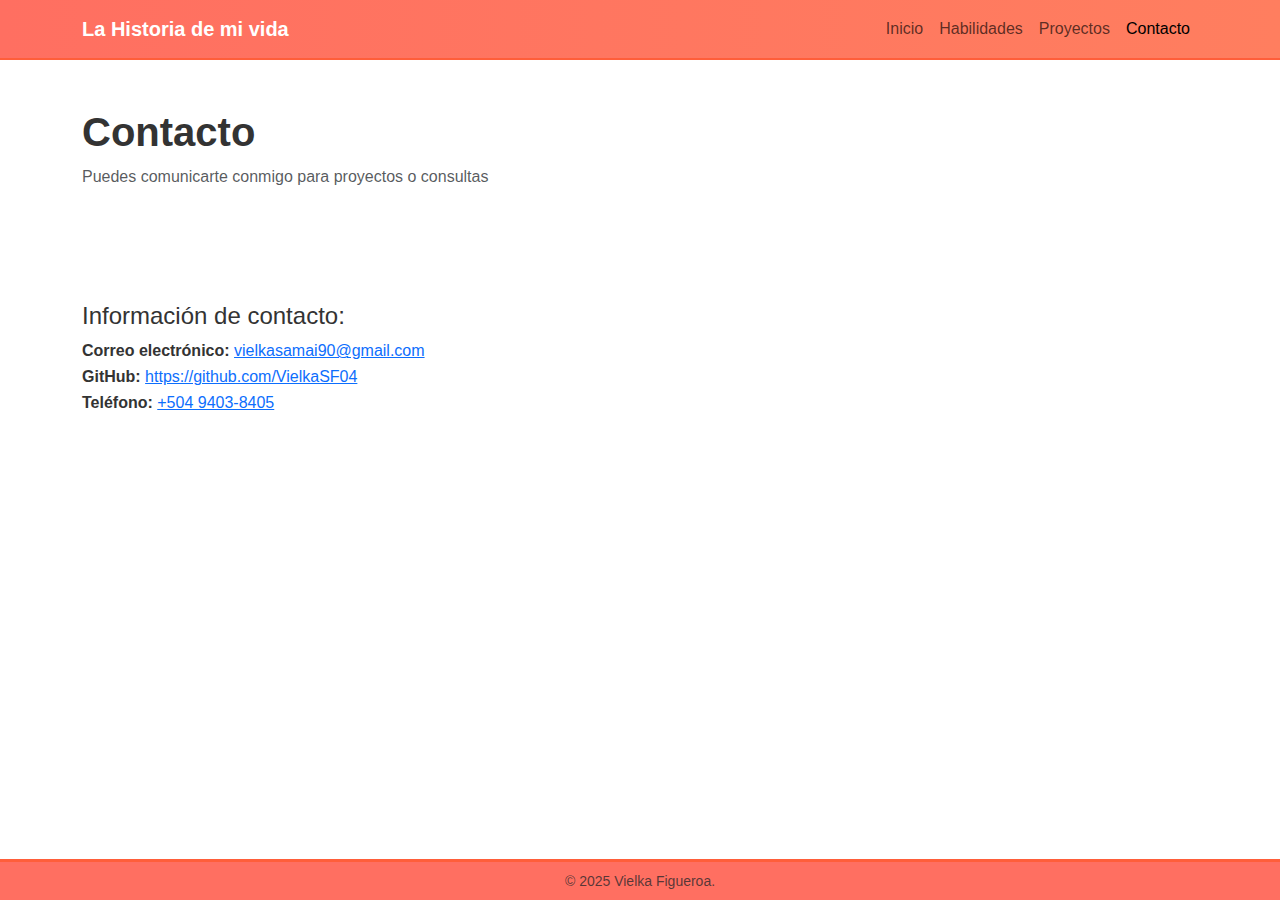
<file: contacto.html>
<!DOCTYPE html>
<html lang="es">
<head>
  <meta charset="UTF-8" />
  <meta name="viewport" content="width=device-width, initial-scale=1" />
  <title>La Historia de mi vida | Contacto</title>
  <link href="https://cdn.jsdelivr.net/npm/bootstrap@5.3.3/dist/css/bootstrap.min.css" rel="stylesheet">
  <link rel="stylesheet" href="styles.css">
</head>
<body>

  <!-- NAV -->
  <nav class="navbar navbar-expand-lg">
    <div class="container">
      <a class="navbar-brand" href="index.html">La Historia de mi vida</a>
      <button class="navbar-toggler" type="button" data-bs-toggle="collapse" data-bs-target="#navMain" aria-controls="navMain" aria-expanded="false" aria-label="Toggle navigation">
        <span class="navbar-toggler-icon" style="filter: invert(1);"></span>
      </button>
      <div class="collapse navbar-collapse" id="navMain">
        <ul class="navbar-nav ms-auto mb-2 mb-lg-0">
          <li class="nav-item"><a class="nav-link" href="index.html">Inicio</a></li>
          <li class="nav-item"><a class="nav-link" href="Habilidades.html">Habilidades</a></li>
          <li class="nav-item"><a class="nav-link" href="Proyectos.html">Proyectos</a></li>
          <li class="nav-item"><a class="nav-link active" href="contacto.html">Contacto</a></li>
        </ul>
      </div>
    </div>
  </nav>

  <!-- CONTENIDO -->
  <header class="container py-5">
    <h1 class="fw-bold">Contacto</h1>
    <p class="text-muted">Puedes comunicarte conmigo para proyectos o consultas</p>
  </header>

  <div class="container py-5">
    <h4>Información de contacto:</h4>
    <ul class="list-unstyled">
      <li><strong>Correo electrónico:</strong> <a href="mailto:vielkasamai90@gmail.com">vielkasamai90@gmail.com</a></li>
      <li><strong>GitHub:</strong> <a href="https://github.com/VielkaSF04" target="_blank">https://github.com/VielkaSF04</a></li>
      <li><strong>Teléfono:</strong> <a href="tel:+50494038405">+504 9403-8405</a></li>
    </ul>
  </div>

  <footer class="text-center py-2">
    <p class="text-center text-muted mb-0">© 2025 Vielka Figueroa.</p>
  </footer>

  <script src="https://cdn.jsdelivr.net/npm/bootstrap@5.3.3/dist/js/bootstrap.bundle.min.js"></script>
</body>
</html>
</file>
<file: styles.css>
/* Quita espacio del navegador (opcional) */
body {
  margin: 0;
  padding: 0;
  background: #ffffff;
  color: #333333;
  font-family: Arial, sans-serif;
  line-height: 1.6;
  min-height: 100vh;
  display: flex;
  flex-direction: column;
}

/* Navbar */
.navbar {
  background: linear-gradient(90deg, #ff6f61, #ff7e5f);
  border-bottom: 2px solid #ff5e3a;
}

.navbar-brand {
  font-weight: bold;
  color: #ffffff !important;
}

/* Caja donde se encuentra la imagen */
.profile-box {
  width: 250px;  /* Aumenta el tamaño del círculo */
  height: 250px;  /* Aumenta el tamaño del círculo */
  display: flex;
  justify-content: center;
  align-items: center;
  border-radius: 50%;  /* Hace que la caja sea redonda */
  overflow: hidden;  /* Oculta cualquier parte de la imagen que sobresalga */
}

/* Hace que la imagen ocupe todo el espacio disponible dentro de la caja y sea redonda */
.profile-box img {
  width: 100%;  /* Hace que la imagen ocupe todo el espacio disponible */
  height: 100%;  /* Ajusta la altura para que se llene completamente */
  object-fit: cover;  /* Asegura que la imagen se ajuste sin perder proporción */
  border-radius: 50%;  /* Asegura que la imagen sea redonda */
}

/* Botón "Contáctame" */
.btn-outline-light {
  background-color: #ff5e3a; /* Fondo naranja (igual al de "Ver habilidades") */
  border: none; /* Sin borde */
  color: #ffffff; /* Texto blanco */
  font-weight: 600;
  padding: 10px 20px;
  border-radius: 5px;
  transition: background-color 0.3s, color 0.3s; /* Transición suave */
  text-align: center; /* Centra el texto del botón */
}

.btn-outline-light:hover {
  background-color: #ff7e5f; /* Fondo cuando se pasa el ratón */
  color: #ffffff; /* Mantener el texto blanco */
}

/* Botón "Ver habilidades" (sin cambios, solo se deja para referencia) */
.btn-brand {
  background: #ff5e3a;
  border: none;
  color: #ffffff;
  font-weight: 600;
  padding: 10px 20px;
  border-radius: 5px;
}

.btn-brand:hover {
  background: #ff7e5f;
}

/* Footer */
footer {
  background: #ff6f61;
  color: #ffffff;
  border-top: 3px solid #ff5e3a;
  padding: 10px;
  text-align: center;
  width: 100%;
  position: relative;
  margin-top: auto;
  box-sizing: border-box;
  font-size: 14px;
}

/* Ajuste para las imágenes de los proyectos, asegurando que todas tengan el mismo tamaño */
.card img {
  width: 100%;
  height: 360px;  /* Ajusta la altura de las imágenes */
  object-fit: cover;  /* Hace que la imagen ocupe todo el espacio sin perder la proporción */
  border-radius: 10px;
}

/* Centra los números en la lista de habilidades */
.skills-list {
  counter-reset: skill-item; /* Inicia el contador */
  list-style-type: none;
  padding: 0;
  margin: 0;
}

.skills-list li {
  display: flex;
  justify-content: center;
  align-items: center;
  padding: 10px;
  border-bottom: 1px solid #ff7e5f;
  font-size: 18px;
}

/* Añadir número antes de cada habilidad */
.skills-list li::before {
  content: counter(skill-item) ". "; /* Agrega el número antes del texto */
  counter-increment: skill-item; /* Incrementa el contador */
  margin-right: 10px;
  font-weight: bold;
  color: #ff6f61; /* El color del número */
}

@media (max-width: 768px) {
  .navbar-nav {
    text-align: center;
  }
  .profile-box img {
    width: 100%;
    height: auto;
  }
}
</file>
